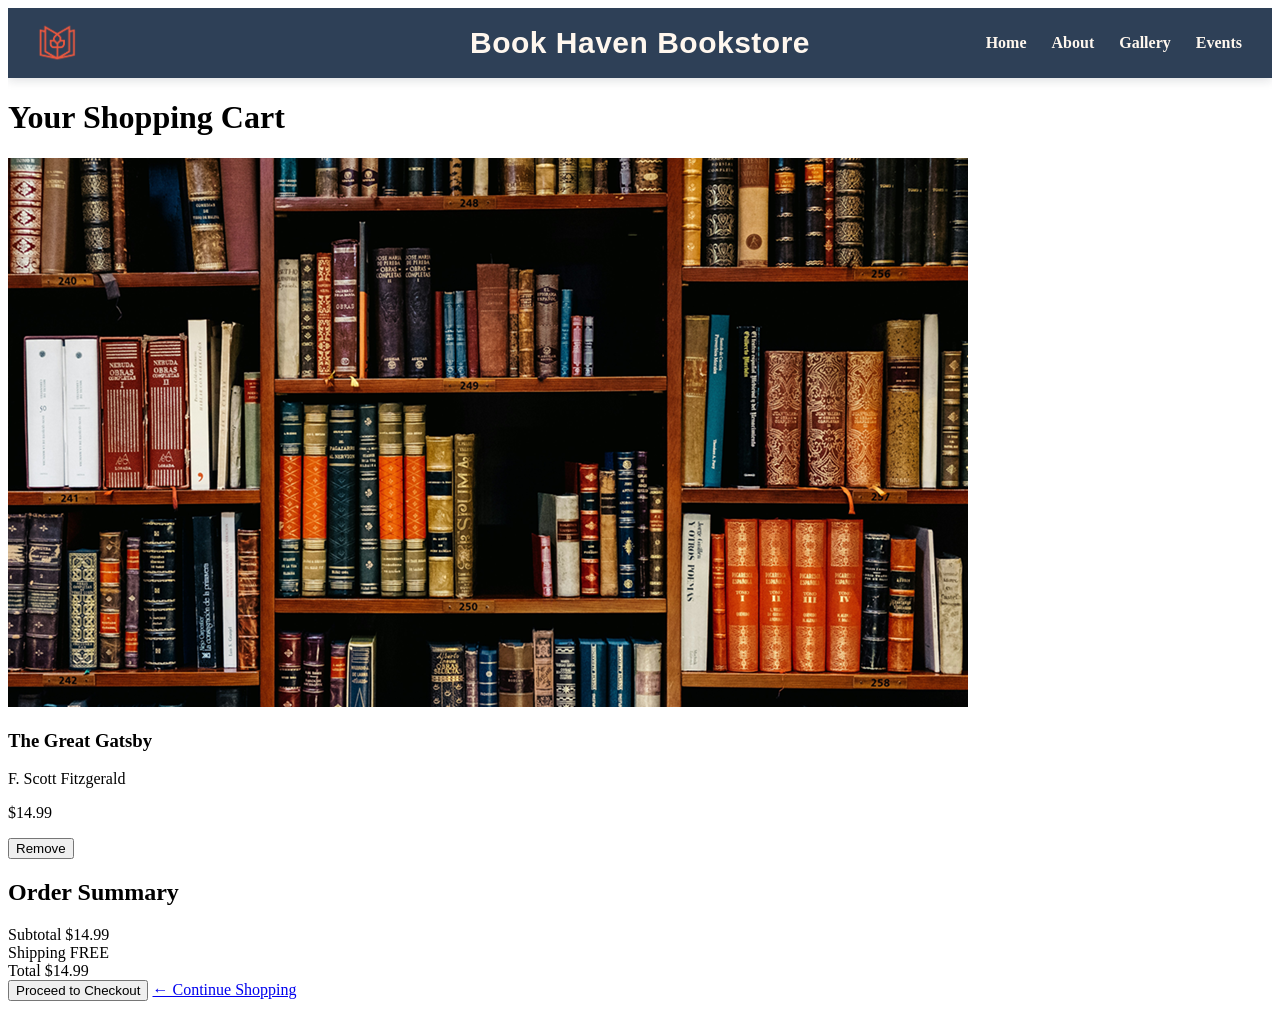
<file: cart.html>
<!DOCTYPE html>
<html lang="en">
<head>
    <meta charset="UTF-8">
    <meta name="viewport" content="width=device-width, initial-scale=1.0">
    <title>Shopping Cart - Book Haven</title>
    <!-- Links to your main stylesheet to keep the header and footer styled -->
    <link rel="stylesheet" href="subscribe-bar.css">
</head>
<body>

    <!-- Main Header (Consistent with your website) -->
    <header class="main-header">
        <div class="logo">
            <a href="index.html">
                <img src="Client3_LogoPalette1_EE583F.png" alt="Book Haven Bookstore Home">
            </a>
        </div>
        <div class="header-brand">
            <a href="index.html" class="brand-title">Book Haven Bookstore</a>
        </div>
        <nav class="Navigation">
            <ul class="nav-links" id="navLinks">
                <li><a href="index.html">Home</a></li>
                <li><a href="about.html">About</a></li>
                <li><a href="gallery.html">Gallery</a></li>
                <li><a href="events.html">Events</a></li>
            </ul>
        </nav>
    </header>

    <!-- Main Cart Layout Section -->
    <main class="cart-container">
        <h1>Your Shopping Cart</h1>
        
        <div class="cart-layout-grid">
            
            <!-- Left Side: List of Selected Items -->
            <div class="cart-items-list">
                <div class="cart-item">
                    <img src="WEBDEV445_c.png" alt="Book Cover" class="cart-item-img">
                    <div class="cart-item-details">
                        <h3>The Great Gatsby</h3>
                        <p class="cart-item-author">F. Scott Fitzgerald</p>
                        <p class="cart-item-price">$14.99</p>
                        <button type="button" class="remove-item-btn">Remove</button>
                    </div>
                </div>
            </div>

            <!-- Right Side: Order Summary Calculation Box -->
            <div class="cart-summary-box">
                <h2>Order Summary</h2>
                <div class="summary-row">
                    <span>Subtotal</span>
                    <span>$14.99</span>
                </div>
                <div class="summary-row">
                    <span>Shipping</span>
                    <span class="free-shipping">FREE</span>
                </div>
                <div class="summary-row total-row">
                    <span>Total</span>
                    <span>$14.99</span>
                </div>
                <button type="button" class="checkout-btn">Proceed to Checkout</button>
                <a href="gallery.html" class="continue-shopping">← Continue Shopping</a>
            </div>

        </div>
    </main>

</body>
</html>
</file>
<file: subscribe-bar.css>
/* Flex Header */
.main-header { 
  background-color: #2E4057;   
  padding: 15px 30px;        
  display: flex;             
  align-items: center;       
  justify-content: space-between; 
  width: 100%;               
  box-sizing: border-box;   
  position: sticky;            
  top: 0;
  z-index: 1000;
  box-shadow: 0 2px 10px rgba(19, 28, 38, 0.15); 
  margin-bottom: 0px;
}

.logo img {
  height: 40px;                
  width: auto;                 
  display: block;
}


.header-brand {
  position: absolute;          
  left: 50%;                   
  transform: translateX(-50%); 
  z-index: 5;
}

.header-brand h1 {
  font-family: Bold Arial;
  font-size: 500px;             
  font-weight: bold;           
  color: #FFF7EE;              
  margin: 0;
}

.about-section {
  font-family: Calibri;
  max-width: 800px;
  margin: 60px auto;
  padding: 0 25px;
  text-align: center;
  line-height: 1.8;
}

.about-section .about-lead {
  font-family: Arial;
  font-size: 25px;
  font-weight: bold;
  color: #2E4057;
  margin-bottom: 25px;
}

.about-section p {
  font-family: Calibri;
  font-size: 16px;
  font-weight: normal;
  color: #131C26;
  margin-bottom: 40px;
}




.header-brand .brand-title {
  color: #FFF7EE;                    
  font-family: Arial;
  font-size: 30px;                    
  font-weight: bold;                  
  text-decoration: none;       
  letter-spacing: 0.5px;
  white-space: nowrap;         
}


.Navigation .nav-links {
  display: flex;               
  gap: 25px;                   
  list-style: none;            
  margin: 0;
  padding: 0;
}

.Navigation .nav-links a {
  color: #FFF7EE;              
  text-decoration: none;       
  font-family: Calibri; 
  font-size: 16px;             
  font-weight: bold;           
  transition: color 0.2s ease, border-color 0.2s ease;
  padding-bottom: 4px;
  border-bottom: 2px solid transparent;
}


.Navigation .nav-links a:hover {
  color: #EE583F;              
  border-bottom-color: #EE583F; 
}


.Navigation .nav-links a.active {
  color: #F7B3CC;              
  border-bottom-color: #F7B3CC;
}

.Navigation .nav-links a:hover {
  color: #EE583F;              
}

/* Gallery Display Image Profile */
.gallery-image {
  width: 100%;                 
  height: 500px;     
  object-fit: cover; 
  display: block;
}

/* Category Grid Container Layout */
.categories {
  padding: 60px 20px;
  text-align: center;
  background-color: #FFF7EE;   
}

/* Section Main Heading */
.categories h2 {
  font-family: Arial, sans-serif;
  font-size: 30px;             
  font-weight: bold;          
  color: #2E4057;              
  margin-top: 0;
  margin-bottom: 15px;
}


/* Category Intro Paragraph */
.category-intro {
  font-family: Calibri;
  font-size: 20px;             
  font-weight: normal;
  margin-bottom: 35px;
  color: #131C26;              
  opacity: 0.85;               
}

/* Category Grid Display Layout */
.category-grid {
  max-width: 1100px;
  margin: auto;
  display: grid;
  grid-template-columns: repeat(3, 1fr);
  gap: 20px;
}

/* Category Individual Cards */
.category-card {
  padding: 35px 25px;
  border: 1px solid #C7B65E;   
  border-radius: 10px;
  text-decoration: none;
  color: #131C26;              
  background-color: #ffffff;   
  transition: transform 0.3s ease, box-shadow 0.3s ease, border-color 0.3s ease;
}

/* Category Card Main Heading  */
.category-card h3 {
  font-family: Arial;
  font-size: 25px;             
  font-weight: bold;           
  color: #2E4057;              
  margin-top: 0;
  margin-bottom: 12px;
}


.category-card p {
  font-family: Calibri;
  font-size: 16px;             
  font-weight: normal;
  color: #131C26;              
  line-height: 1.5;
  margin: 0;
}


.category-card:hover {
  transform: translateY(-5px);
  border-color: #EE583F;       
  box-shadow: 0 10px 20px rgba(19, 28, 38, 0.08); 
}

.category-card span {
  display: inline-block;
  margin-top: 15px;
  font-family: Calibri;
  font-size: 16px;
  font-weight: bold;
  color: #EE583F;
}

.category-card:hover {
  transform: translateY(-5px);
  border-color: #EE583F;
  box-shadow: 0 10px 20px rgba(19, 28, 38, 0.08);
}

@media (max-width: 700px) {
  .category-grid {
    grid-template-columns: 1fr;
  }
}

.card-icon img {
  width: 35px;
  height: 35px;
  margin-bottom: 15px;
}

.promo-card h3 {
  font-family: Arial;
  font-size: 25px;
  font-weight: bold;
  color: #2E4057; 
  margin: 0 0 12px 0;
}

.promo-card p {
  font-family: Calibri;
  font-size: 16px;
  font-weight: normal;
  color: #131C26; 
  line-height: 1.6;
  margin: 0;
}

@media (max-width: 768px) {
  .promo-grid-container {
    flex-direction: column; 
    gap: 25px;
  }
}

.why-shop-here {
  text-align: center;
  margin: 40px auto 20px auto; 
  padding: 0 20px;
}

.why-shop-here h1 {
  font-family: Arial;
  font-size: 30px;
  font-weight: bold;
  color: #2E4057;              
  margin: 0;
  letter-spacing: 0.5px;     
}



/* TOP PROMO BANNER */
.top-promo-banner {
  display: flex;
  background-color: #2E4057;   
  width: 100%;
  box-sizing: border-box;
}

.banner-section {
  flex: 1;
  padding: 20px 25px;
  text-align: center;
  color: #FFF7EE;
  box-sizing: border-box;
}

.banner-section:not(:last-child) {
  border-right: 1px solid rgba(255, 255, 255, 0.3);
}

.banner-section h2 {
  font-family: Arial;
  font-size: 25px;
  font-weight: bold;
  margin: 0 0 10px 0;
}

.banner-section p {
  font-family: Calibri;
  font-size: 16px;
  font-weight: normal;
  line-height: 1.4;
  margin: 0;
}


/* IMAGES GRID ROW */
.bookstore-gallery-row {
  display: flex;
  width: 100%;
}

.gallery-img-box {
  flex: 1;
  overflow: hidden;
}

.gallery-img-box img {
  width: 100%;
  height: auto;
  display: block;
  object-fit: cover;
}

/* WHY SHOP HERE BLOCK */
.why-shop-section {
  background-color: #FFF7EE;   
  padding: 40px 20px 50px 20px;
  width: 100%;
  box-sizing: border-box;
  text-align: center;
}

.why-shop-header h1 {
  font-family: Arial;
  font-size: 30px;
  font-weight: bold;
  color: #2E4057;            
  margin: 0 0 35px 0;
}

.why-shop-grid {
  display: flex;
  justify-content: center;
  gap: 20px;
  max-width: 1200px;
  margin: 0 auto;
}


/* White card styling */
.why-card {
  flex: 1;
  background-color: #ffffff;
  padding: 30px 20px;
  border-radius: 4px;
  box-sizing: border-box;
  box-shadow: 0 4px 10px rgba(19, 28, 38, 0.05);
  border: 1px solid #C7B65E;
}

.why-card h3 {
  font-family: Arial;
  font-size: 25px;
  font-weight: bold;
  color: #2E4057;                
  margin: 0 0 12px 0;
}

.why-card p {
  font-family: Calibri;
  font-size: 16px;
  font-weight: normal;
  line-height: 1.5;
  color: #131C26;
  margin: 0;
}

/* Responsive adjustment for small viewport screen layouts */
@media (max-width: 768px) {
  .top-promo-banner,
  .bookstore-gallery-row,
  .why-shop-grid {
    flex-direction: column;
  }
  .banner-section:not(:last-child) {
    border-right: none;
    border-bottom: 1px solid rgba(255, 255, 255, 0.2);
  }
}








.subscribe-bar {
  position: fixed;
  bottom: 0;
  left: 0;
  width: 100%;
  background-color: #2E4057;
  color: #FFF7EE;
  padding: 15px 20px;
  box-sizing: border-box;
  box-shadow: 0 -2px 10px rgba(19, 28, 38, 0.2);
  z-index: 1000;
}

.subscribe-content {
  display: flex;
  justify-content: center;
  align-items: center;
  gap: 15px;
  max-width: 1200px;
  margin: 0 auto;
  flex-wrap: wrap;
}

.subscribe-bar p {
  margin: 0;
  font-family: Calibri;
  font-size: 16px;
  font-weight: normal;
}

.subscribe-bar input[type="email"] {
  padding: 8px 12px;
  font-family: Calibri;
  font-size: 16px;
  border: 1px solid #C7B65E;
  border-radius: 4px;
  outline: none;
  width: 250px;
  color: #131C26;
  background-color: #ffffff;
}

.subscribe-bar button {
  padding: 8px 16px;
  font-family: Arial;
  font-size: 11px;
  font-weight: bold;
  background-color: #EE583F;
  color: #FFF7EE;
  border: none;
  border-radius: 4px;
  cursor: pointer;
  text-transform: uppercase;
  letter-spacing: 0.5px;
}



.subscribe-bar button:hover {
  background-color: #F7B3CC;
  color: #131C26;
}

.subscribe-bar p {
  margin: 0;
  font-family: Calibri; 
  font-size: 16px;                                            
  font-weight: bold;                                           
}


#subscribe-thank-you p {
  color: #2E4057; 
  font-family: Arial;
  font-size: 16px;
  font-weight: bold;
  margin: 15px 0;
}


.subscribe-content {
  display: flex;
  justify-content: center;
  align-items: center;
  gap: 25px; 
  max-width: 1200px;
  margin: 0 auto;
  flex-wrap: wrap;
}

.subscribe-navigation .nav-links {
  display: flex;         
  gap: 15px;             
  list-style: none;      
  margin: 0;
  padding: 0;
}

.subscribe-navigation .nav-links a {
  color: #FFF7EE;
  text-decoration: none; 
  font-family: Calibri;
  font-size: 16px;
  font-weight: bold;
  transition: color 0.2s ease;
}

.subscribe-navigation .nav-links a:hover {
  color: #EE583F;       
}


.about-section {
  font-family: Calibri;
  max-width: 700px;
  margin: 40px auto;
  padding: 0 20px;
  text-align: left;
  line-height: 1.6;
}

.about-section p {
  color: #131C26;
  font-size: 16px;
  font-weight: normal;
  margin-bottom: 15px;
}

.about-section .about-lead {
  font-family: Calibri;
  font-size: 20px;
  font-weight: normal;
  color: #2E4057;
}





.hours-box {
    font-family: Calibri;
    max-width: 400px;
    margin: 20px auto;
    padding: 20px;
    background-color: #FFF7EE;
    border-radius: 8px;
    box-shadow: 0 4px 6px rgba(19, 28, 38, 0.05);
    border: 1px solid #C7B65E;
}

.hours-box h3 {
    margin-top: 0;
    margin-bottom: 15px;
    color: #2E4057; 
    font-family: Arial;
    font-size: 25px;
    font-weight: bold;
    border-bottom: 2px solid #EE583F;
    padding-bottom: 8px;
}

.hours-table {
    width: 100%;
    border-collapse: collapse;
    text-align: left;
}

.hours-table th, 
.hours-table td {
    padding: 10px 12px;
    border-bottom: 1px solid rgba(19, 28, 38, 0.1);
}

.hours-table th {
    font-family: Comfortaa;
    font-size: 15px;
    font-weight: normal;
    background-color: rgba(199, 182, 94, 0.1);
    color: #2E4057;
}

.hours-table td {
    font-family: Calibri;
    font-size: 16px;
    font-weight: normal;
    color: #131C26;
}

.hours-table td:first-child {
    font-family: Calibri;
    font-size: 16px;
    font-weight: bold;
    color: #131C26;
}

.hours-table td:first-child {
    font-family: Calibri;
    font-size: 16px;
    font-weight: bold;
    color: #131C26;
}

.hours-table tr:hover {
    background-color: rgba(247, 179, 204, 0.15);
}

.contact-form-container {
  max-width: 650px;
  margin: 40px auto;
  padding: 0 20px;
  box-sizing: border-box;
}

.contact-form-container h1 {
  font-family: Arial;
  font-size: 30px;
  font-weight: bold;
  color: #2E4057;
  margin-top: 0;
  margin-bottom: 25px;
  border-top: 1px solid #C7B65E; 
  padding-top: 15px;
}

.input-group {
  margin-bottom: 20px;
}

.input-group label {
  display: block;
  font-family: Calibri;
  font-size: 16px;
  font-weight: bold;
  color: #131C26;
  margin-bottom: 6px;
}

.input-group input,
.input-group textarea {
  width: 100%;
  padding: 10px 12px;
  font-family: Calibri;
  font-size: 16px;
  border: 1px solid #C7B65E;
  border-radius: 4px;
  box-sizing: border-box;
  outline: none;
  background-color: #ffffff;
  color: #131C26;
}

.input-group input::placeholder,
.input-group textarea::placeholder {
  color: rgba(19, 28, 38, 0.4);
}

.checkbox-group {
  display: flex;
  align-items: center;
  gap: 8px;
  margin-bottom: 25px;
}

.checkbox-group input[type="checkbox"] {
  width: 16px;
  height: 16px;
  cursor: pointer;
  margin: 0;
}

.checkbox-group label {
  font-family: Calibri;
  font-size: 16px;
  font-weight: bold;
  color: #131C26;
  cursor: pointer;
}


.form-actions {
  display: flex;
  gap: 12px;
}

.form-actions button {
  padding: 10px 24px;
  font-family: Arial;
  font-size: 11px;
  font-weight: bold;
  border: none;
  border-radius: 4px;
  cursor: pointer;
  box-sizing: border-box;
  text-transform: uppercase;
  letter-spacing: 0.5px;
}

.btn-submit {
  background-color: #EE583F; 
  color: #FFF7EE;
}

.btn-clear {
  background-color: #C7B65E; 
  color: #131C26;
}

.btn-submit:hover {
  background-color: #F7B3CC;
  color: #131C26;
}

.btn-clear:hover {
  background-color: #2E4057;
  color: #FFF7EE;
}

.gallery {
  max-width: 1200px;
  margin: 40px auto;
  padding: 20px;
}

.view-cart {
  padding: 10px 24px;
  margin-bottom: 20px;
  font-family: Arial;
  font-size: 11px;
  font-weight: bold;
  background-color: #2E4057;
  color: #FFF7EE;
  border: none;
  border-radius: 4px;
  cursor: pointer;
  text-transform: uppercase;
  letter-spacing: 0.5px;
}


.book-grid {
  display: grid;
  grid-template-columns: repeat(3, 1fr);
  gap: 20px;
}

.book-card {
  border: 1px solid #C7B65E;
  padding: 15px;
  text-align: center;
  background-color: #ffffff;
}

.book-card img {
  width: 100%;
  height: 350px;
  object-fit: cover;
}

.book-card h2 {
  font-family: Arial;
  font-size: 25px;
  font-weight: bold;
  color: #2E4057;
  margin: 15px 0 10px;
}

.book-card p {
  font-family: Calibri;
  font-size: 16px;
  font-weight: normal;
  color: #131C26;
  line-height: 1.5;
}

.book-card button {
  font-family: Arial;
  font-size: 11px;
  font-weight: bold;
  background-color: #2E4057;
  color: #FFF7EE;
  border: none;
  padding: 10px 20px;
  margin-top: 10px;
  cursor: pointer;
  border-radius: 4px;
  text-transform: uppercase;
  letter-spacing: 0.5px;
}


.book-card button:hover,
.view-cart:hover {
  background-color: #EE583F;
  color: #FFF7EE;
}

@media screen and (max-width: 900px) {
  .book-grid {
    grid-template-columns: repeat(2, 1fr);
  }
}

@media screen and (max-width: 600px) {
  .book-grid {
    grid-template-columns: 1fr;
  }

  .book-card img {
    height: auto;
  }
}

.cart-modal-overlay {
  display: none;             
  position: fixed;
  top: 0;
  left: 0;
  width: 100%;
  height: 100%;
  background-color: rgba(19, 28, 38, 0.4); 
  z-index: 2000;             
  justify-content: center;
  align-items: center;
}

.cart-modal-content {
  background-color: #ffffff;
  width: 90%;
  max-width: 650px;
  padding: 40px;
  border-radius: 4px;
  box-shadow: 0 4px 25px rgba(19, 28, 38, 0.15);
  position: relative;
  box-sizing: border-box;
  border: 1px solid #C7B65E;
}

.close-modal-btn {
  position: absolute;
  top: 15px;
  right: 20px;
  font-size: 28px;
  color: #C7B65E;
  cursor: pointer;
  transition: color 0.2s ease;
}

.close-modal-btn:hover {
  color: #EE583F;
}

.cart-modal-content h2 {
  font-family: Arial;
  font-size: 25px;
  font-weight: bold;
  color: #2E4057;
  margin-top: 0;
  margin-bottom: 25px;
}


/* --- Dynamic Items List Block --- */
#cartItemsList {
  font-family: Calibri;
  font-size: 16px;
  color: #131C26;
  margin: 0 0 35px 20px;
  padding: 0;
}

#cartItemsList li {
  margin-bottom: 10px;
}

/* --- Action Control Button Alignment Row --- */
.cart-modal-actions {
  display: flex;
  gap: 12px;
}

.cart-modal-actions button {
  padding: 10px 24px;
  font-family: Arial;
  font-size: 11px;
  font-weight: bold;
  border: none;
  border-radius: 4px;
  cursor: pointer;
  text-transform: uppercase;
  letter-spacing: 0.5px;
}

.btn-clear-cart {
  background-color: #C7B65E; 
  color: #131C26;
  transition: background-color 0.2s ease, color 0.2s ease;
}

.btn-process-order {
  background-color: #EE583F; 
  color: #FFF7EE;
  transition: background-color 0.2s ease, color 0.2s ease;
}

.btn-clear-cart:hover {
  background-color: #2E4057;
  color: #FFF7EE;
}

.btn-process-order:hover {
  background-color: #F7B3CC;
  color: #131C26;
}

/* EVENTS PAGE */

.events-header {
    text-align: center;
    padding: 50px 20px 30px;
}

.events-header h1 {
    font-family: Arial;
    font-size: 30px;
    font-weight: bold;
    color: #2E4057;
    margin-bottom: 10px;
}

.events-header p {
    font-family: Calibri;
    font-size: 16px;
    font-weight: normal;
    color: #131C26;
    max-width: 700px;
    margin: auto;
    line-height: 1.6;
}

.events-container {
    max-width: 1000px;
    margin: 20px auto 60px;
    padding: 20px;
    display: grid;
    grid-template-columns: repeat(2, 1fr);
    gap: 25px;
}


.event-card {
    border: 1px solid #C7B65E;
    border-radius: 10px;
    padding: 30px;
    background-color: #ffffff;
    box-shadow: 0 4px 10px rgba(19, 28, 38, 0.08);
}

.event-card h2 {
    font-family: Arial;
    font-size: 25px;
    font-weight: bold;
    color: #2E4057;
    margin-top: 0;
}

.event-date {
    font-family: Calibri;
    font-size: 16px;
    font-weight: bold;
    color: #EE583F;
    margin-bottom: 15px;
}

.event-card p {
    font-family: Calibri;
    font-size: 16px;
    font-weight: normal;
    color: #131C26;
    line-height: 1.6;
}

.event-card button {
    margin-top: 15px;
    padding: 10px 22px;
    font-family: Arial;
    font-size: 11px;
    font-weight: bold;
    border: none;
    border-radius: 4px;
    background-color: #2E4057;
    color: #FFF7EE;
    cursor: pointer;
    text-transform: uppercase;
    letter-spacing: 0.5px;
}

.event-card button:hover {
    background-color: #EE583F;
    color: #FFF7EE;
}

/* MOBILE DESIGN */
@media screen and (max-width: 768px) {
    .events-container {
        grid-template-columns: 1fr;
    }

    .events-header h1 {
        font-size: 30px;
    }
}


.registration-section {
    display: none;
    max-width: 600px;
    margin: 40px auto;
    padding: 30px;
    border: 1px solid #C7B65E;
    border-radius: 10px;
    background-color: #ffffff;
}

.registration-section h2 {
    font-family: Arial;
    font-size: 25px;
    font-weight: bold;
    color: #2E4057;
    text-align: center;
}

.registration-section label {
    display: block;
    font-family: Calibri;
    font-size: 16px;
    font-weight: bold;
    color: #131C26;
    margin-top: 15px;
    margin-bottom: 5px;
}

.registration-section input {
    width: 100%;
    padding: 10px;
    box-sizing: border-box;
    font-family: Calibri;
    font-size: 16px;
    border: 1px solid #C7B65E;
    border-radius: 4px;
    background-color: #ffffff;
    color: #131C26;
}

.registration-section button {
    margin-top: 20px;
    padding: 10px 20px;
    font-family: Arial;
    font-size: 11px;
    font-weight: bold;
    background-color: #2E4057;
    color: #FFF7EE;
    border: none;
    border-radius: 4px;
    cursor: pointer;
    text-transform: uppercase;
    letter-spacing: 0.5px;
}

.registration-section button:hover {
    background-color: #EE583F;
}

#registration-message {
    margin-top: 20px;
    font-family: Calibri;
    font-size: 16px;
    font-weight: bold;
    color: #EE583F;
}

#registration-section {
    display: none;
}

.customer-spotlights {
    padding: 50px 20px;
    text-align: center;
    background-color: #FFF7EE;
}

.customer-spotlights h2 {
    font-family: Arial;
    font-size: 30px;
    font-weight: bold;
    color: #2E4057;
    margin-bottom: 10px;
}

.spotlight-intro {
    font-family: Calibri;
    font-size: 20px;
    font-weight: normal;
    color: #131C26;
    margin-bottom: 30px;
}

.spotlight-container {
    max-width: 1000px;
    margin: auto;
    display: grid;
    grid-template-columns: repeat(2, 1fr);
    gap: 25px;
}

.spotlight-card {
    background-color: #ffffff;
    border: 1px solid #C7B65E;
    border-radius: 10px;
    padding: 25px;
    text-align: left;
}

.spotlight-card h3 {
    margin-top: 0;
    font-family: Arial;
    font-size: 25px;
    font-weight: bold;
    color: #2E4057;
}

.favorite-genre {
    font-family: Calibri;
    font-size: 16px;
    font-weight: bold;
    color: #EE583F;
}

.spotlight-card p {
    font-family: Calibri;
    font-size: 16px;
    font-weight: normal;
    color: #131C26;
    line-height: 1.6;
}

@media screen and (max-width: 768px) {
    .spotlight-container {
        grid-template-columns: 1fr;
    }
}


.community-section {
    padding: 60px 20px;
    text-align: center;
}

.community-section h2 {
    font-family: Arial;
    font-size: 30px;
    font-weight: bold;
    color: #2E4057;
    margin-bottom: 10px;
}

.community-intro {
    font-family: Calibri;
    font-size: 20px;
    font-weight: normal;
    color: #131C26;
    max-width: 750px;
    margin: 0 auto 35px;
    line-height: 1.6;
}

.community-container {
    max-width: 1000px;
    margin: auto;
    display: grid;
    grid-template-columns: repeat(2, 1fr);
    gap: 25px;
}

.community-card {
    background-color: #ffffff;
    border: 1px solid #C7B65E;
    border-radius: 10px;
    padding: 30px;
    text-align: left;
}

.community-card h3 {
    margin-top: 0;
    font-family: Arial;
    font-size: 25px;
    font-weight: bold;
    color: #2E4057;
}

.community-card p {
    font-family: Calibri;
    font-size: 16px;
    font-weight: normal;
    color: #131C26;
    line-height: 1.6;
}

@media screen and (max-width: 768px) {
    .community-container {
        grid-template-columns: 1fr;
    }
}

html, body {
    height: auto;
    min-height: 100%;
    overflow-y: auto;
}

.contact-form-container {
    height: auto;
    overflow: visible;
    padding-bottom: 60px;
}

.form-actions {
    display: flex;
    gap: 15px;
    margin-top: 25px;
    margin-bottom: 30px;
}

.btn-submit, .btn-clear {
    display: inline-block;
    padding: 12px 25px;
    cursor: pointer;
}


/* ===================================
   CONTACT US FORM
   Bookstore Color Palette
=================================== */

.contact-form-container {
    max-width: 610px;
    margin: 40px auto;
    padding: 30px;
    padding-bottom: 60px;
    background-color: #FFF7EE;
    border: 1px solid #C7B65E;
    border-radius: 10px;
    box-sizing: border-box;
    height: auto;
    overflow: visible;
}

/* Main Heading - Arial Bold 30px */
.contact-form-container h1 {
    font-family: Arial, sans-serif;
    font-size: 30px;
    font-weight: bold;
    color: #2E4057;
    margin-bottom: 25px;
    border-bottom: 2px solid #C7B65E;
    padding-bottom: 15px;
}

/* Form Labels - Calibri Bold 16px */
.input-group label {
    display: block;
    font-family: Calibri, Arial, sans-serif;
    font-size: 16px;
    font-weight: bold;
    color: #131C26;
    margin-bottom: 8px;
}

/* Form Field Spacing */
.input-group {
    margin-bottom: 20px;
}

/* Text Inputs and Textarea */
.input-group input,
.input-group textarea {
    width: 100%;
    padding: 12px;
    border: 1px solid #C7B65E;
    border-radius: 6px;
    background-color: #FFFFFF;
    color: #131C26;
    font-family: Calibri, Arial, sans-serif;
    font-size: 16px;
    box-sizing: border-box;
}

/* Placeholder Text */
.input-group input::placeholder,
.input-group textarea::placeholder {
    color: #777777;
    font-family: Calibri, Arial, sans-serif;
}

/* Highlight Selected Fields */
.input-group input:focus,
.input-group textarea:focus {
    outline: 2px solid #F7B3CC;
    border-color: #2E4057;
}

/* Feedback Textarea */
.input-group textarea {
    resize: vertical;
    min-height: 120px;
}

/* Custom Order Checkbox */
.checkbox-group {
    display: flex;
    align-items: center;
    gap: 10px;
    margin: 20px 0;
}

.checkbox-group input {
    width: 18px;
    height: 18px;
    accent-color: #2E4057;
}

.checkbox-group label {
    font-family: Calibri, Arial, sans-serif;
    font-size: 16px;
    font-weight: bold;
    color: #131C26;
}

/* Submit and Clear Buttons */
.form-actions {
    display: flex;
    gap: 15px;
    margin-top: 25px;
    margin-bottom: 25px;
    flex-wrap: wrap;
}

/* Submit Button - Inkwell Blue */
.btn-submit {
    background-color: #2E4057;
    color: #FFF7EE;
    padding: 12px 30px;
    border: none;
    border-radius: 6px;
    font-family: Calibri, Arial, sans-serif;
    font-size: 16px;
    font-weight: bold;
    cursor: pointer;
}

/* Submit Hover - Intensity Indigo */
.btn-submit:hover {
    background-color: #EE583F;
    color: #FFFFFF;
}

/* Clear Button - Aged Gold */
.btn-clear {
    background-color: #C7B65E;
    color: #131C26;
    padding: 12px 30px;
    border: none;
    border-radius: 6px;
    font-family: Calibri, Arial, sans-serif;
    font-size: 16px;
    font-weight: bold;
    cursor: pointer;
}

/* Clear Hover - Dusty Rose */
.btn-clear:hover {
    background-color: #F7B3CC;
    color: #131C26;
}

/* Confirmation Message */
#formMessage {
    color: #2E4057;
    font-family: Calibri, Arial, sans-serif;
    font-size: 16px;
    font-weight: bold;
    margin-top: 15px;
}

/* Mobile Layout */
@media (max-width: 600px) {
    .contact-form-container {
        margin: 20px 15px;
        padding: 20px;
    }

    .form-actions {
        flex-direction: column;
    }

    .btn-submit,
    .btn-clear {
        width: 100%;
    }
}
</file>
